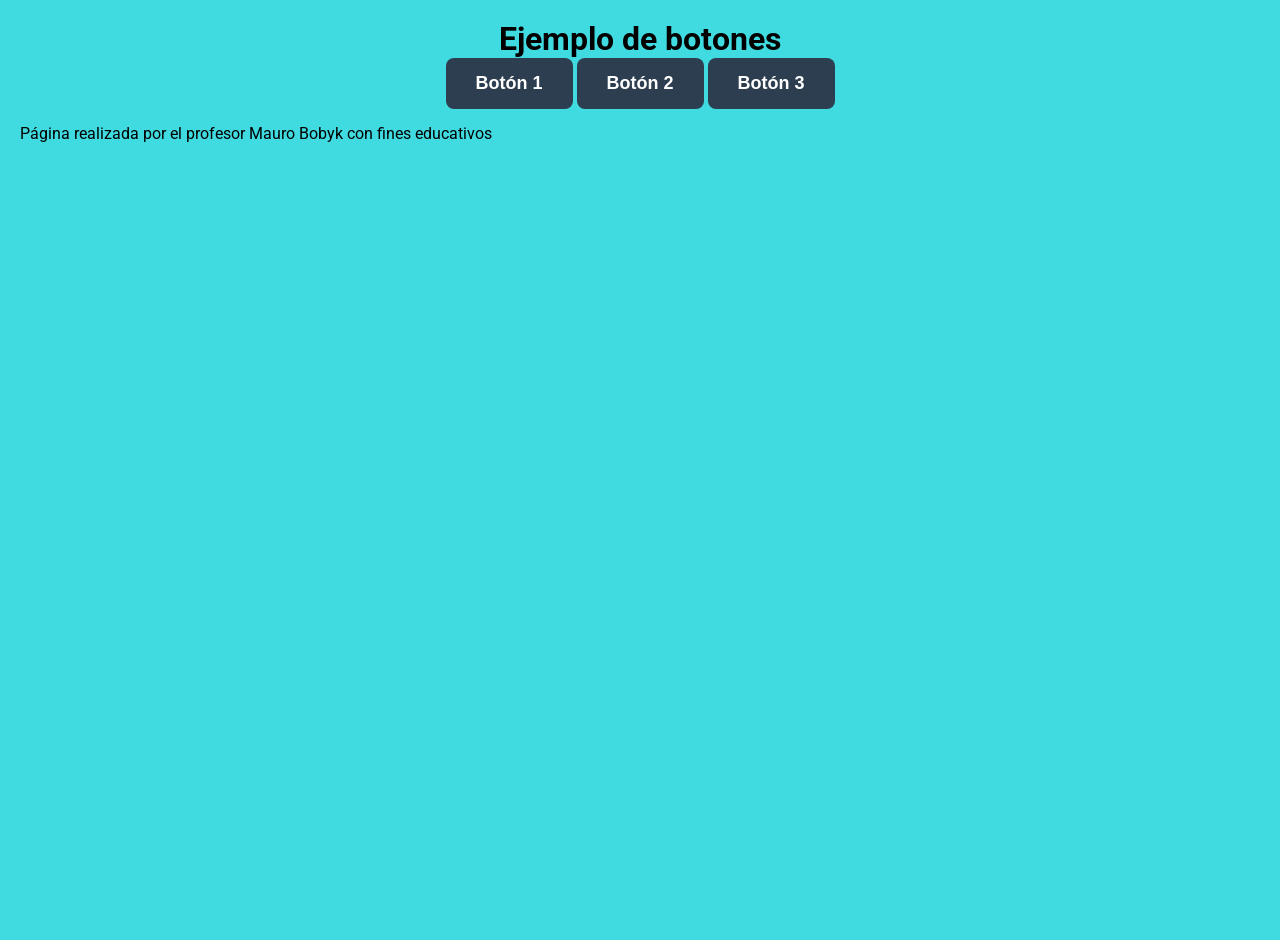
<file: index.html>
<!--
    EJERCICIO 2 - Clases CSS y Botones
    class = "etiqueta" que agrupa varios elementos HTML.
    En CSS se usa con punto: .nombreClase
    Misma clase → mismos estilos para todos los elementos que la compartan.
-->
<!DOCTYPE html>
<html lang="es"> <!-- lang="es" → contenido en español -->
<head>
    <meta charset="UTF-8"> <!-- Permite tildes, ñ y caracteres especiales -->
    <meta name="viewport" content="width=device-width, initial-scale=1.0"> <!-- Adapta la página a celulares/tablets -->
    <title>EJ2 - Botones con Clases</title> <!-- Título de la pestaña del navegador -->
    <!-- Google Fonts: carga la fuente Roboto en pesos 400 (normal) y 700 (negrita) -->
    <link href="https://fonts.googleapis.com/css2?family=Roboto:wght@400;700&display=swap" rel="stylesheet">
    <link href="styles.css" rel="stylesheet" type="text/css">
    <style>
        /* Aplica Roboto a todo el cuerpo de esta página */
        body { font-family: 'Roboto', sans-serif; }
    </style> 
</head>
<body>
    <div class="centro">
        <h1>Ejemplo de botones</h1>
        <!-- Cada botón está envuelto en un <a> para que al clickearlo navegue a otra página -->
        <a href="pagina1.html"><button class="btn">Botón 1</button></a>
        <a href="pagina2.html"><button class="btn">Botón 2</button></a>
        <a href="pagina3.html"><button class="btn">Botón 3</button></a>
    </div>
    <footer>
        <p>Página realizada por el profesor Mauro Bobyk con fines educativos</p>
    </footer>
</body>
</html>
</file>
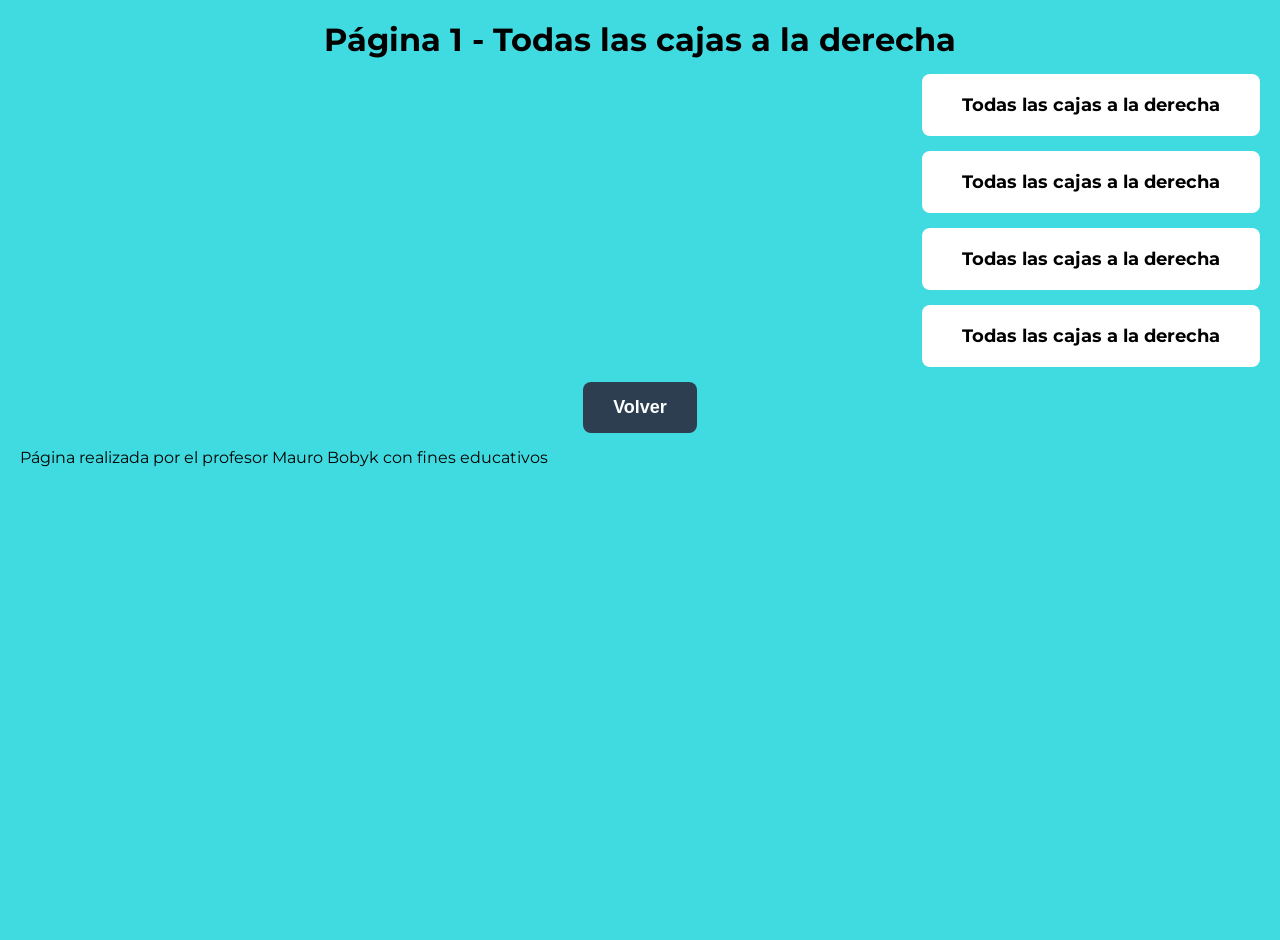
<file: pagina1.html>
<!DOCTYPE html>
<html lang="es">
<head>
    <meta charset="UTF-8">
    <meta name="viewport" content="width=device-width, initial-scale=1.0">
    <title>Página 1</title>
    <!-- Google Fonts: carga la fuente Montserrat, una sans-serif geométrica y moderna -->
    <link href="https://fonts.googleapis.com/css2?family=Montserrat:wght@400;700&display=swap" rel="stylesheet">
    <link href="styles.css" rel="stylesheet" type="text/css">
    <style>
        body { font-family: 'Montserrat', sans-serif; }
    </style>
</head>
<body>
    <h1 class="centro">Página 1 - Todas las cajas a la derecha</h1>
    <!-- 4 cajas alineadas a la derecha -->
    <div class="caja caja-derecha">Todas las cajas a la derecha</div>
    <div class="caja caja-derecha">Todas las cajas a la derecha</div>
    <div class="caja caja-derecha">Todas las cajas a la derecha</div>
    <div class="caja caja-derecha">Todas las cajas a la derecha</div>
    <div class="centro">
        <a href="index.html"><button class="btn">Volver</button></a>
    </div>
    <footer>
        <p>Página realizada por el profesor Mauro Bobyk con fines educativos</p>
    </footer>
</body>
</html>
</file>
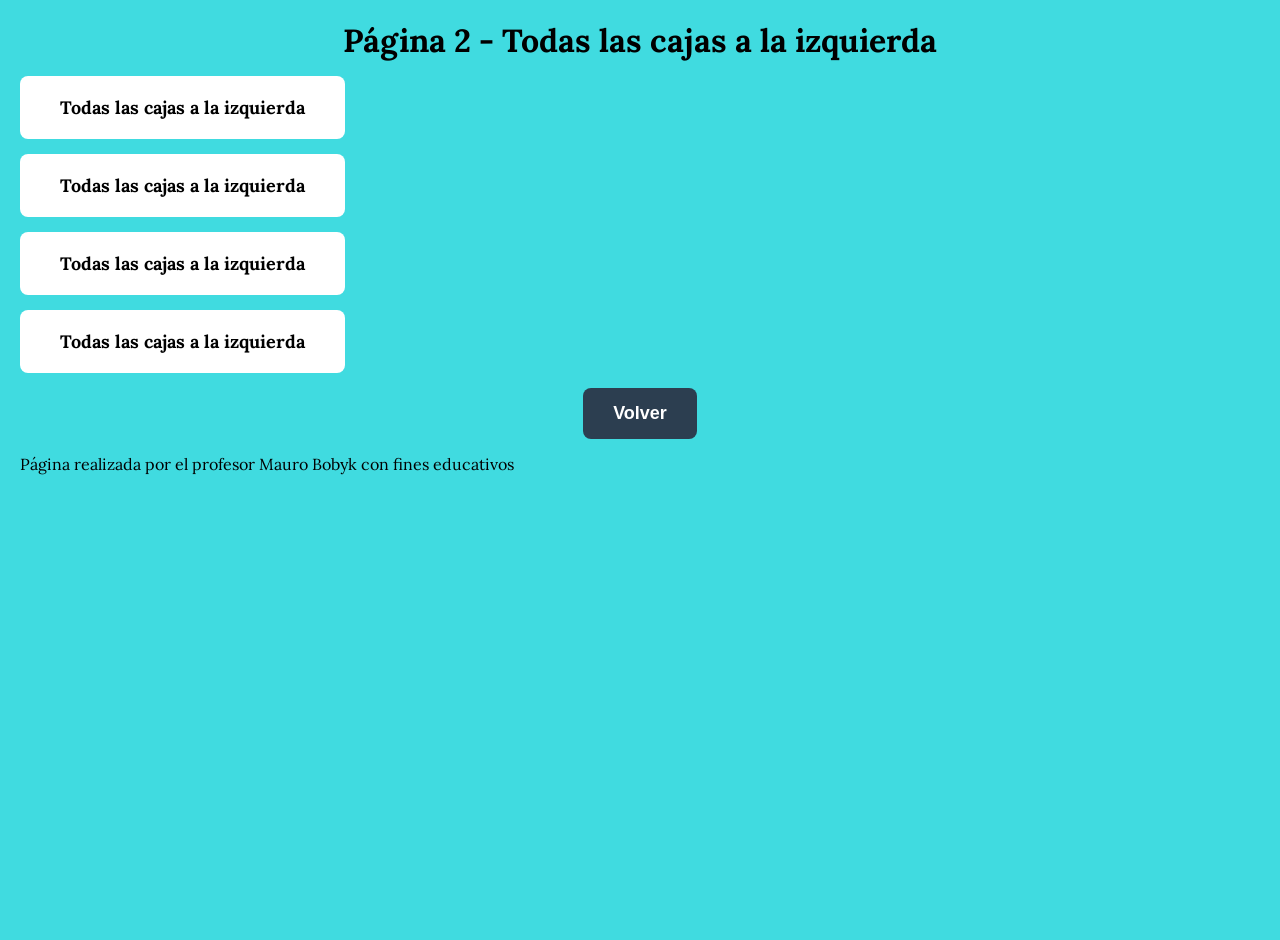
<file: pagina2.html>
<!DOCTYPE html>
<html lang="es">
<head>
    <meta charset="UTF-8">
    <meta name="viewport" content="width=device-width, initial-scale=1.0">
    <title>Página 2</title>
    <!-- Google Fonts: carga la fuente Lora, una serif elegante con trazos curvos -->
    <link href="https://fonts.googleapis.com/css2?family=Lora:wght@400;700&display=swap" rel="stylesheet">
    <link href="styles.css" rel="stylesheet" type="text/css">
    <style>
        body { font-family: 'Lora', serif; }
    </style>
</head>
<body>
    <h1 class="centro">Página 2 - Todas las cajas a la izquierda</h1>
    <!-- 4 cajas alineadas a la izquierda -->
    <div class="caja caja-izquierda">Todas las cajas a la izquierda</div>
    <div class="caja caja-izquierda">Todas las cajas a la izquierda</div>
    <div class="caja caja-izquierda">Todas las cajas a la izquierda</div>
    <div class="caja caja-izquierda">Todas las cajas a la izquierda</div>
    <div class="centro">
        <a href="index.html"><button class="btn">Volver</button></a>
    </div>
    <footer>
        <p>Página realizada por el profesor Mauro Bobyk con fines educativos</p>
    </footer>
</body>
</html>
</file>
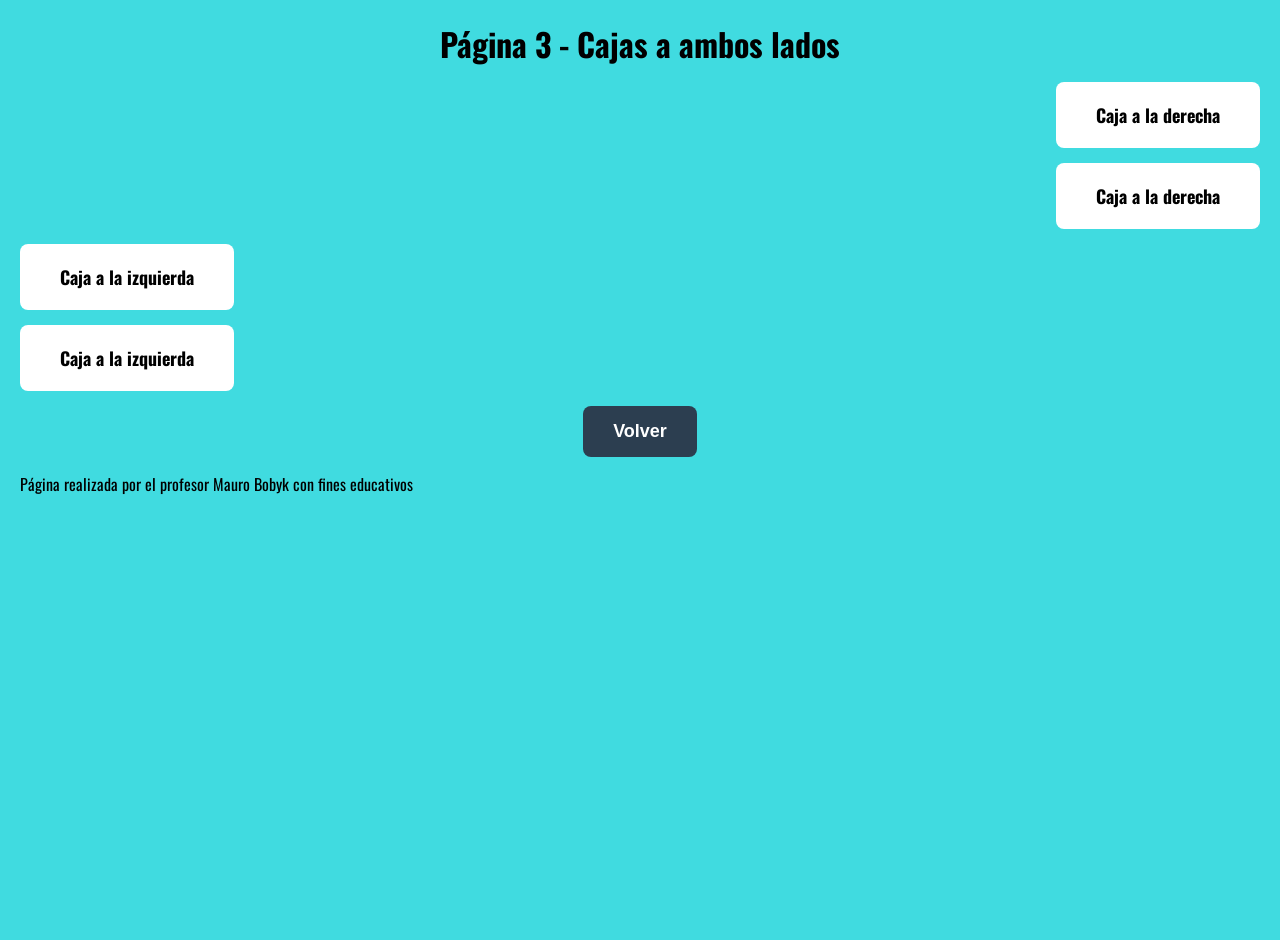
<file: pagina3.html>
<!DOCTYPE html>
<html lang="es">
<head>
    <meta charset="UTF-8">
    <meta name="viewport" content="width=device-width, initial-scale=1.0">
    <title>Página 3</title>
    <!-- Google Fonts: carga la fuente Oswald, condensada y con carácter fuerte -->
    <link href="https://fonts.googleapis.com/css2?family=Oswald:wght@400;700&display=swap" rel="stylesheet">
    <link href="styles.css" rel="stylesheet" type="text/css">
    <style>
        body { font-family: 'Oswald', sans-serif; }
    </style>
</head>
<body>
    <h1 class="centro">Página 3 - Cajas a ambos lados</h1>
    <!-- 2 cajas a la derecha -->
    <div class="caja caja-derecha">Caja a la derecha</div>
    <div class="caja caja-derecha">Caja a la derecha</div>
    <!-- 2 cajas a la izquierda -->
    <div class="caja caja-izquierda">Caja a la izquierda</div>
    <div class="caja caja-izquierda">Caja a la izquierda</div>
    <div class="centro">
        <a href="index.html"><button class="btn">Volver</button></a>
    </div>
    <footer>
        <p>Página realizada por el profesor Mauro Bobyk con fines educativos</p>
    </footer>
</body>
</html>
</file>
<file: styles.css>
@charset "utf-8";

/* 
    EJERCICIO 2 - CSS
    Sintaxis:  selector { propiedad: valor; }
    .nombre  → selector de clase (se puede repetir)
    #nombre  → selector de ID (único, no se repite)

    GOOGLE FONTS:
    Cada página usa una fuente distinta cargada desde fonts.googleapis.com:
      - index.html   → Roboto     (sans-serif, limpia y legible)
      - pagina1.html → Montserrat (sans-serif, geométrica y moderna)
      - pagina2.html → Lora       (serif, elegante con remates curvos)
      - pagina3.html → Oswald     (sans-serif, condensada y fuerte)
    La fuente se enlaza con <link> en el <head> y se aplica con font-family.
*/


* {
	margin: 0px; 
	padding: 0px; 
	border: 0px;  
}

body {
	background-color: #40dbe0; /* Color de fondo: celeste (formato hexadecimal) */
	display: flex;             /* Activa Flexbox: permite alinear los elementos hijos fácilmente */
	flex-direction: column;    /* Los elementos se apilan en columna (uno debajo del otro) */
	align-items: stretch;      /* Los hijos ocupan todo el ancho disponible */
	gap: 15px;                 /* Espacio de separación entre elementos */
	min-height: 100vh;         /* Altura mínima = 100% de la ventana */
	padding: 20px;             /* Espacio interno del body */
}

/* .centro → centra elementos horizontalmente */
.centro {
	align-self: center;       /* Centra este elemento dentro del flex */
	text-align: center;       /* Centra el texto dentro del elemento */
}

/* .caja → estilos base para las cajas */
.caja {
	background-color: #fff;   /* Fondo blanco */
	padding: 20px 40px;       /* Relleno interno */
	border-radius: 8px;       /* Esquinas redondeadas */
	font-size: 18px;          /* Tamaño de letra */
	font-weight: bold;        /* Texto en negrita */
	width: fit-content;       /* Ancho se ajusta al contenido */
}

/* .caja-derecha → alinea la caja a la derecha */
.caja-derecha {
	align-self: flex-end;     /* Se pega al lado derecho del contenedor */
}

/* .caja-izquierda → alinea la caja a la izquierda */
.caja-izquierda {
	align-self: flex-start;   /* Se pega al lado izquierdo del contenedor */
}

/* .btn → estilos para todos los elementos con class="btn" */
.btn {
	padding: 15px 30px;          /* Relleno interno: 15px arriba/abajo, 30px izquierda/derecha */
	font-size: 18px;             /* Tamaño de la letra */
	font-weight: bold;           /* Texto en negrita */
	color: #fff;                 /* Color del texto: blanco (#fff es abreviatura de #ffffff) */
	background-color: #2c3e50;   /* Color de fondo del botón: azul oscuro */
	border-radius: 8px;          /* Redondea las esquinas. A más px, más redondeadas */
	cursor: pointer;             /* Cambia el cursor a una manito al pasar por encima */
	transition: background-color 0.3s, transform 0.2s; /* Anima los cambios: color en 0.3s y tamaño en 0.2s */
}

/* :hover → pseudo-clase: se activa cuando el mouse pasa por encima del botón */
.btn:hover {
	background-color: #1a252f; /* Oscurece el fondo al pasar el mouse */
	transform: scale(1.05);    /* Agranda el botón un 5% (1 = tamaño normal, 1.05 = +5%) */
}
</file>
